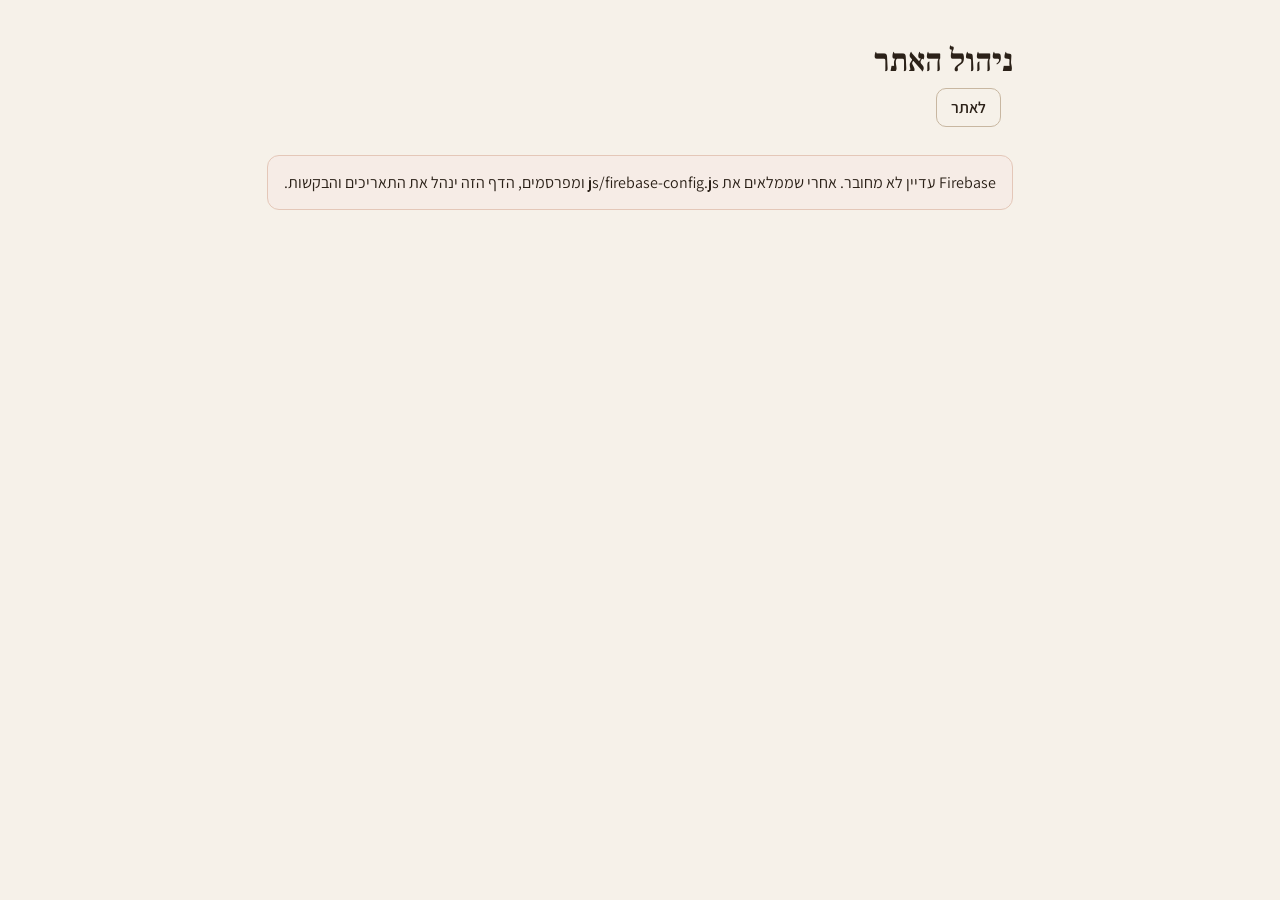
<file: public/admin.html>
<!DOCTYPE html>
<html lang="he" dir="rtl">
<head>
  <meta charset="utf-8">
  <meta name="viewport" content="width=device-width, initial-scale=1">
  <meta name="robots" content="noindex, nofollow">
  <title>ניהול · איתן שלם</title>
  <link rel="icon" href="img/favicon.svg" type="image/svg+xml">
  <link rel="preconnect" href="https://fonts.googleapis.com">
  <link rel="preconnect" href="https://fonts.gstatic.com" crossorigin>
  <link href="https://fonts.googleapis.com/css2?family=Frank+Ruhl+Libre:wght@700&family=Assistant:wght@400;600;700&display=swap" rel="stylesheet">
  <link rel="stylesheet" href="css/styles.css">
  <style>
    .admin { max-width: 900px; margin: 0 auto; padding: 40px 6vw 80px; }
    .admin h1 { font-family: var(--serif); color: var(--ink); margin: 0 0 6px; }
    .admin .who { color: var(--muted); margin: 0 0 28px; display: flex; gap: 12px; align-items: center; flex-wrap: wrap; }
    .panel { background: var(--white); border: 1px solid var(--line); border-radius: 16px; padding: 24px; margin-bottom: 24px; }
    .panel h2 { font-family: var(--serif); color: var(--ink); margin: 0 0 6px; font-size: 26px; }
    .panel .hint { color: var(--muted); margin: 0 0 16px; font-size: 15px; }
    .row { display: flex; gap: 10px; flex-wrap: wrap; }
    .row input { flex: 1; min-width: 180px; font: inherit; padding: 12px 14px; border-radius: 10px; border: 1.5px solid var(--line-2); background: var(--cream-2); }
    .b { font: inherit; font-weight: 700; padding: 12px 22px; border-radius: 10px; border: 0; background: var(--ink); color: var(--cream); cursor: pointer; }
    .b.light { background: transparent; color: var(--ink); border: 1.5px solid var(--taupe); font-weight: 600; padding: 8px 14px; }
    ul.dates { list-style: none; padding: 0; margin: 16px 0 0; display: flex; flex-wrap: wrap; gap: 8px; }
    ul.dates li { display: flex; align-items: center; gap: 8px; background: var(--cream); border: 1px solid var(--line); border-radius: 999px; padding: 6px 8px 6px 14px; }
    ul.dates li.past { opacity: .55; }
    ul.dates button { all: unset; cursor: pointer; width: 24px; height: 24px; border-radius: 999px; text-align: center; line-height: 24px; color: #96482F; font-weight: 700; }
    ul.dates button:focus-visible { outline: 2px solid var(--accent); }
    .req { border-top: 1px solid var(--line); padding: 14px 0; display: grid; gap: 4px; }
    .req:first-of-type { border-top: 0; }
    .req .top { display: flex; justify-content: space-between; gap: 10px; flex-wrap: wrap; font-weight: 700; color: var(--ink); }
    .req .msg { color: var(--body); white-space: pre-wrap; }
    .req .actions { display: flex; gap: 8px; margin-top: 6px; flex-wrap: wrap; }
    .req.handled { opacity: .55; }
    .tag { font-size: 13px; font-weight: 700; padding: 2px 10px; border-radius: 999px; background: var(--sand); color: var(--ink); }
    .msgbox { padding: 16px; border-radius: 12px; background: #F6ECE6; border: 1.5px solid #E4C7B8; color: var(--ink); }
    [hidden] { display: none !important; }
  </style>
  <script type="module" src="js/admin.js"></script>
</head>
<body>
  <main class="admin">
    <h1>ניהול האתר</h1>
    <p class="who"><span id="who">טוען…</span>
      <button class="b light" id="sign-in" hidden>כניסה עם Google</button>
      <button class="b light" id="sign-out" hidden>יציאה</button>
      <a href="./" class="b light" style="text-decoration:none">לאתר</a>
    </p>

    <div class="msgbox" id="msg" hidden></div>

    <section class="panel" id="dates-panel" hidden>
      <h2>תאריכים תפוסים</h2>
      <p class="hint">גולשים רואים רק אם התאריך שבחרו פנוי או תפוס — לא את כל הרשימה.</p>
      <form class="row" id="add-date-form">
        <label for="new-date" class="visually-hidden">תאריך לסימון כתפוס</label>
        <input type="date" id="new-date" required>
        <button class="b" type="submit">סימון כתפוס</button>
      </form>
      <ul class="dates" id="dates"></ul>
    </section>

    <section class="panel" id="req-panel" hidden>
      <h2>בקשות להצעת מחיר</h2>
      <p class="hint">כל מי ששלח את הטופס באתר, גם אם לא לחץ "שלח" בוואטסאפ.</p>
      <div id="requests"></div>
    </section>
  </main>
</body>
</html>
</file>
<file: public/css/styles.css>
:root {
  --cream: #F6F1E9;
  --cream-2: #FBF8F2;
  --sand: #E7D8C4;
  --line: #ECE3D4;
  --line-2: #E0D4C2;
  --taupe: #C8B7A1;
  --ink: #2B2118;
  --text: #3A2E25;
  --body: #5C4E40;
  --muted: #7A6B5D;
  --nav: #6B5C4D;
  --accent: #A9774E;
  --accent-dark: #8E5F3A;
  --white: #FFFFFF;
  --serif: 'Frank Ruhl Libre', serif;
  --sans: 'Assistant', sans-serif;
}

* { box-sizing: border-box; }
html { scroll-behavior: smooth; scroll-padding-top: 80px; }
body {
  margin: 0;
  font-family: var(--sans);
  background: var(--cream);
  color: var(--text);
  -webkit-font-smoothing: antialiased;
  overflow-x: hidden;
}
::selection { background: #DDBE9E; color: var(--ink); }
img { max-width: 100%; }
a:focus-visible, button:focus-visible, input:focus-visible, select:focus-visible, textarea:focus-visible {
  outline: 3px solid var(--accent);
  outline-offset: 2px;
}

@keyframes fadeUp { from { opacity: 0; transform: translateY(24px); } to { opacity: 1; transform: translateY(0); } }
@keyframes kenburns { from { transform: scale(1.05); } to { transform: scale(1.14); } }
@media (prefers-reduced-motion: reduce) {
  html { scroll-behavior: auto; }
  *, *::before, *::after { animation: none !important; }
}

.visually-hidden { position: absolute; width: 1px; height: 1px; overflow: hidden; clip: rect(0 0 0 0); white-space: nowrap; }

.eyebrow { font-size: 14px; letter-spacing: 3px; color: var(--accent-dark); font-weight: 700; margin: 0 0 14px; }
.h2 { font-family: var(--serif); font-weight: 700; font-size: clamp(32px, 4.5vw, 52px); line-height: 1.12; margin: 0; color: var(--ink); }
.section-head { text-align: center; margin-bottom: clamp(40px, 6vw, 70px); }
.section-head p.sub { font-size: 18px; color: var(--muted); margin: 14px 0 0; }
.wrap { max-width: 1300px; margin: 0 auto; }

.btn { display: inline-block; text-decoration: none; font-weight: 600; border-radius: 999px; cursor: pointer; font-family: var(--sans); }
.btn-dark { background: var(--ink); color: var(--cream); font-size: 17px; padding: 15px 30px; border: 0; }
.btn-ghost { background: transparent; color: var(--ink); font-size: 17px; padding: 15px 30px; border: 1.5px solid var(--taupe); }
.btn-accent { background: var(--accent-dark); color: var(--white); border: 0; }

/* NAV */
.nav {
  position: sticky; top: 0; z-index: 50;
  display: flex; align-items: center; justify-content: space-between; gap: 16px;
  padding: 18px 6vw;
  background: rgba(246, 241, 233, 0.86);
  backdrop-filter: blur(12px);
  border-bottom: 1px solid #E8DFD0;
}
.nav .brand { font-family: var(--serif); font-weight: 700; font-size: 22px; letter-spacing: .5px; color: var(--text); text-decoration: none; }
.nav .links { display: flex; gap: 30px; align-items: center; }
.nav .links a { color: var(--nav); text-decoration: none; font-size: 16px; font-weight: 500; }
.nav .links a.cta { background: var(--accent-dark); color: var(--white); font-size: 15px; font-weight: 600; padding: 10px 20px; border-radius: 999px; }

/* HERO */
.hero { position: relative; min-height: 88vh; display: flex; align-items: center; padding: 0 6vw; overflow: hidden; }
.hero .bg { position: absolute; inset: 0; z-index: 0; }
.hero .bg img { width: 100%; height: 100%; object-fit: cover; display: block; animation: kenburns 18s ease-out infinite alternate; }
.hero .bg::after {
  content: ""; position: absolute; inset: 0;
  background: linear-gradient(90deg, rgba(246,241,233,.96) 0%, rgba(246,241,233,.80) 42%, rgba(246,241,233,.32) 100%);
}
.hero .content { position: relative; z-index: 1; max-width: 720px; animation: fadeUp .9s ease both; }
.hero .kicker { font-size: 16px; letter-spacing: 4px; color: var(--accent-dark); font-weight: 600; margin: 0 0 18px; }
.hero h1 { font-family: var(--serif); font-weight: 900; font-size: clamp(44px, 7vw, 86px); line-height: 1.02; margin: 0 0 22px; color: var(--ink); }
.hero .lead { font-size: clamp(18px, 2.2vw, 22px); line-height: 1.6; color: var(--body); max-width: 560px; margin: 0 0 36px; }
.hero .actions { display: flex; gap: 14px; flex-wrap: wrap; }

/* ABOUT */
.about {
  padding: clamp(70px, 10vw, 130px) 6vw;
  display: grid; grid-template-columns: 1fr 1.1fr; gap: clamp(40px, 6vw, 90px); align-items: center;
  max-width: 1300px; margin: 0 auto;
}
.about .photo { position: relative; width: min(384px, 100%); margin-inline: auto; }
.about .photo::before {
  content: ""; position: absolute; inset: 0; transform: translate(-20px, 22px);
  border-radius: 16px; background: var(--sand); z-index: 0;
}
.about .photo img {
  position: relative; z-index: 1; width: 100%; aspect-ratio: 384 / 520; object-fit: cover; display: block;
  border-radius: 16px; box-shadow: 0 34px 64px -28px rgba(60,46,37,.5);
}
.about .badge {
  position: absolute; top: -16px; right: -16px; z-index: 2;
  font-family: var(--serif); font-size: 13px; font-weight: 700; letter-spacing: 2px; color: var(--white);
  background: var(--accent-dark); padding: 9px 16px; border-radius: 999px;
  box-shadow: 0 8px 20px -8px rgba(169,119,78,.7);
}
.about .h2 { margin-bottom: 28px; }
.about p.text { font-size: 19px; line-height: 1.8; color: var(--body); margin: 0 0 20px; }
.stats { display: flex; gap: 44px; margin-top: 40px; flex-wrap: wrap; }
.stats .num { font-family: var(--serif); font-size: 42px; font-weight: 700; color: var(--accent-dark); line-height: 1; }
.stats .lbl { font-size: 15px; color: var(--muted); margin-top: 6px; }

/* PORTFOLIO */
.portfolio { padding: clamp(60px, 8vw, 110px) 6vw; background: var(--white); }
.videos { display: grid; grid-template-columns: repeat(auto-fit, minmax(min(320px, 100%), 1fr)); gap: 28px; }
.video-card { border-radius: 14px; overflow: hidden; background: var(--cream); box-shadow: 0 20px 40px -28px rgba(60,46,37,.45); }
.video-card .frame { position: relative; aspect-ratio: 16 / 9; }
.video-card button.play { all: unset; position: absolute; inset: 0; cursor: pointer; display: block; }
.video-card button.play:focus-visible { outline: 3px solid var(--accent); outline-offset: -3px; }
.video-card img, .video-card iframe { width: 100%; height: 100%; object-fit: cover; display: block; border: 0; }
.video-card .shade { position: absolute; inset: 0; background: linear-gradient(180deg, rgba(43,33,24,0) 40%, rgba(43,33,24,.55) 100%); }
.video-card .icon {
  position: absolute; top: 50%; left: 50%; transform: translate(-50%, -50%);
  width: 70px; height: 70px; border-radius: 999px; background: rgba(246,241,233,.92);
  display: flex; align-items: center; justify-content: center; box-shadow: 0 8px 24px rgba(43,33,24,.35);
}
.video-card .icon::after {
  content: ""; width: 0; height: 0; margin-left: 6px;
  border-top: 13px solid transparent; border-bottom: 13px solid transparent; border-left: 20px solid var(--ink);
}
.video-card .meta { padding: 20px 22px 24px; }
.video-card h3 { font-family: var(--serif); font-weight: 700; font-size: 22px; margin: 0 0 6px; color: var(--ink); }
.video-card p { margin: 0; font-size: 15px; color: var(--muted); }

/* PRICING */
.pricing { padding: clamp(70px, 9vw, 120px) 6vw; }
.pricing .wrap { max-width: 1200px; }
.plans { display: grid; grid-template-columns: repeat(auto-fit, minmax(min(280px, 100%), 1fr)); gap: 24px; }
.plan { background: var(--white); border-radius: 16px; padding: 36px 30px; border: 1px solid var(--line); position: relative; display: flex; flex-direction: column; }
.plan h3 { font-family: var(--serif); font-size: 24px; font-weight: 700; margin: 0 0 6px; color: var(--ink); }
.plan .desc { font-size: 15px; color: var(--muted); margin: 0 0 22px; }
.plan .price { font-family: var(--serif); font-size: 40px; font-weight: 700; color: var(--ink); margin-bottom: 22px; }
.plan .price small { font-size: 16px; color: var(--accent-dark); font-family: var(--sans); font-weight: 600; }
.plan ul { list-style: none; padding: 0; margin: 0 0 28px; display: flex; flex-direction: column; gap: 12px; flex: 1; }
.plan li { font-size: 16px; color: var(--body); }
.plan li::before { content: "✓ "; }
.plan a { display: block; text-align: center; border: 1.5px solid var(--taupe); color: var(--ink); text-decoration: none; font-weight: 600; padding: 13px; border-radius: 999px; }
.plan.featured { background: var(--ink); border-color: var(--ink); box-shadow: 0 30px 60px -30px rgba(43,33,24,.6); }
.plan.featured h3 { color: var(--cream); padding-top: 16px; }
.plan.featured .desc { color: var(--taupe); }
.plan.featured .price { color: var(--cream); }
.plan.featured li { color: #E8DFD0; }
.plan.featured a { background: var(--accent-dark); border-color: var(--accent-dark); color: var(--white); font-weight: 700; }
.plan .pill { position: absolute; top: 20px; left: 30px; background: var(--accent-dark); color: var(--white); font-size: 13px; font-weight: 700; padding: 5px 14px; border-radius: 999px; }

/* AVAILABILITY */
.availability { padding: clamp(70px, 9vw, 120px) 6vw; background: var(--white); }
.availability .wrap { max-width: 760px; text-align: center; }
.availability .sub { font-size: 18px; color: var(--muted); margin: 16px 0 40px; line-height: 1.6; }
.avail-box { background: var(--cream); border-radius: 18px; padding: clamp(28px, 4vw, 44px); border: 1px solid var(--line); }
.avail-row { display: flex; gap: 12px; flex-wrap: wrap; justify-content: center; align-items: stretch; }
.avail-row input {
  flex: 1; min-width: 220px; font-family: var(--sans); font-size: 17px; padding: 15px 18px;
  border-radius: 12px; border: 1.5px solid #D8CBB7; background: var(--white); color: var(--ink); text-align: right;
}
.avail-row button { font-family: var(--sans); font-size: 17px; font-weight: 700; padding: 15px 34px; border-radius: 12px; border: 0; background: var(--ink); color: var(--cream); cursor: pointer; }
.avail-row button:disabled { opacity: .6; cursor: wait; }
.result { margin-top: 24px; padding: 20px; border-radius: 12px; border: 1.5px solid; animation: fadeUp .4s ease both; }
.result[hidden] { display: none; }
.result.free { background: #EAF3E9; border-color: #C2DDBC; }
.result.busy { background: #F6ECE6; border-color: #E4C7B8; }
.result.error { background: #F4F1EC; border-color: var(--line-2); }
.result .title { font-family: var(--serif); font-size: 26px; font-weight: 700; }
.result.free .title { color: #3A6F33; }
.result.busy .title { color: #96482F; }
.result.error .title { color: var(--body); }
.result .text { font-size: 16px; color: var(--body); margin-top: 6px; }
.result a { display: inline-block; margin-top: 16px; background: var(--accent-dark); color: var(--white); text-decoration: none; font-weight: 600; padding: 11px 26px; border-radius: 999px; font-size: 15px; }

/* QUOTE / CONTACT */
.quote { padding: clamp(70px, 9vw, 120px) 6vw; }
.quote .grid { max-width: 1200px; margin: 0 auto; display: grid; grid-template-columns: 1.1fr .9fr; gap: clamp(40px, 6vw, 80px); align-items: start; }
.quote .h2 { font-size: clamp(30px, 4vw, 46px); line-height: 1.1; margin-bottom: 20px; }
.quote .intro { font-size: 18px; color: var(--body); line-height: 1.7; margin: 0 0 32px; }
.wa-btn {
  display: inline-flex; align-items: center; gap: 12px; background: #1E8E4A; color: var(--white);
  text-decoration: none; font-weight: 700; font-size: 17px; padding: 15px 28px; border-radius: 999px;
}
.form-card { background: var(--white); border-radius: 18px; padding: clamp(28px, 4vw, 40px); border: 1px solid var(--line); box-shadow: 0 30px 60px -40px rgba(60,46,37,.4); }
.form-card form { display: flex; flex-direction: column; gap: 16px; }
.form-card .two { display: grid; grid-template-columns: 1fr 1fr; gap: 14px; }
.form-card label { display: block; font-size: 14px; font-weight: 600; color: var(--nav); margin-bottom: 7px; }
.form-card input, .form-card select, .form-card textarea {
  width: 100%; font-family: var(--sans); font-size: 16px; padding: 13px 16px; border-radius: 11px;
  border: 1.5px solid var(--line-2); background: var(--cream-2); color: var(--ink); text-align: right;
}
.form-card textarea { resize: vertical; }
.form-card button[type=submit] { width: 100%; font-family: var(--sans); font-size: 17px; font-weight: 700; padding: 16px; border-radius: 12px; border: 0; background: var(--accent-dark); color: var(--white); cursor: pointer; margin-top: 4px; }
.form-card .note { margin: 2px 0 0; font-size: 13px; color: var(--muted); text-align: center; }
.form-card .status { margin: 0; font-size: 14px; color: #3A6F33; text-align: center; min-height: 1em; }

/* FOOTER */
.footer { background: var(--ink); color: var(--taupe); padding: 50px 6vw; text-align: center; }
.footer .brand { font-family: var(--serif); font-size: 26px; font-weight: 700; color: var(--cream); margin-bottom: 10px; }
.footer p { margin: 0 0 20px; font-size: 15px; }
.footer .links { display: flex; gap: 22px; justify-content: center; margin-bottom: 24px; flex-wrap: wrap; }
.footer .links a { color: #DDBE9E; text-decoration: none; font-weight: 600; }
.footer .copy { margin: 0; font-size: 13px; color: #A8998A; }

/* RESPONSIVE */
@media (max-width: 860px) {
  .about, .quote .grid { grid-template-columns: 1fr; }
  .about .photo { margin-bottom: 20px; }
  .nav .links a:not(.cta) { display: none; }
  .hero .bg::after { background: linear-gradient(180deg, rgba(246,241,233,.92) 0%, rgba(246,241,233,.86) 100%); }
}
@media (max-width: 480px) {
  .form-card .two { grid-template-columns: 1fr; }
  .stats { gap: 28px; }
  .about .badge { right: 0; }
}
</file>
